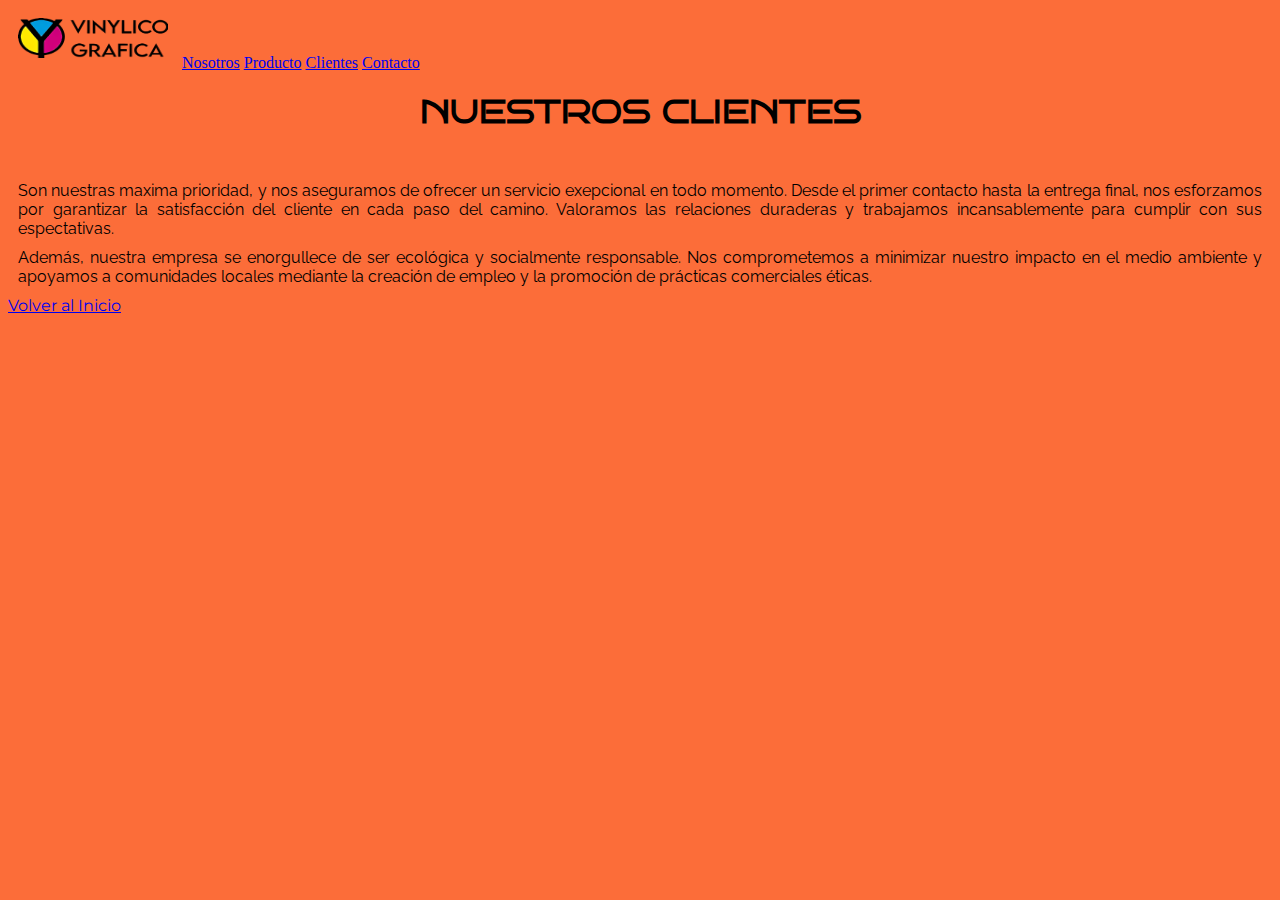
<file: trabajoPracticoFinalCaC/clientes.html>
<!DOCTYPE html>
<html lang="es">

<head>
  <meta charset="UTF-8">
  <meta http-equiv="X-UA-Compatible" content="IE=edge">
  <meta name="viewport" content="width=device-width, initial-scale=1.0">
  <title>CLIENTES</title>
  <link rel="stylesheet" href="estilos/style.css">
  <link rel="preconnect" href="https://fonts.googleapis.com">
  <link rel="preconnect" href="https://fonts.gstatic.com" crossorigin>
  <link href="https://fonts.googleapis.com/css2?family=Bruno+Ace+SC&display=swap" rel="stylesheet">
  <link href="https://fonts.googleapis.com/css2?family=Raleway:wght@600&display=swap" rel="stylesheet">
  <link rel="shortcut icon" href="imagenes/vinylico-sinfondo.ico" type="image/x-icon">
  <style>
    ul {
      list-style-type: none;
      margin: 0;
      padding: 0;
    }

    li {
      display: inline;
    }
  </style>
</head>

<body>
  <nav>
    
    <ul>
      <a href="index.html"><img src="imagenes/LOGO_Grande_Transparente.png" alt=""id="logo"></a>
      <li><a href="index.html">Nosotros</a></li>
      <li><a href="producto.html">Producto</a></li>
      <li><a href="clientes.html">Clientes</a></li>
      <li><a href="contacto.html">Contacto</a></li>
    </ul>

  </nav>
  <h1 style="font-family: Bruno Ace SC;">NUESTROS CLIENTES</h1>
  <br>
  <p style="font-family: Raleway;">
    Son nuestras maxima prioridad, y nos aseguramos de ofrecer un servicio exepcional en todo momento. Desde el primer
    contacto hasta la entrega final, nos esforzamos por garantizar la satisfacción del cliente en cada paso del camino.
    Valoramos las relaciones duraderas y trabajamos incansablemente para cumplir con sus espectativas.
  </p>

  <p style="font-family: Raleway;">
    Además, nuestra empresa se enorgullece de ser ecológica y socialmente responsable. Nos comprometemos a minimizar
    nuestro impacto en el medio ambiente y apoyamos a comunidades locales mediante la creación de empleo y la promoción
    de prácticas comerciales éticas.
  </p>



</body>
<footer>
  <a href="index.html" target="_blank">Volver al Inicio</a>
</footer>

</html>
</file>
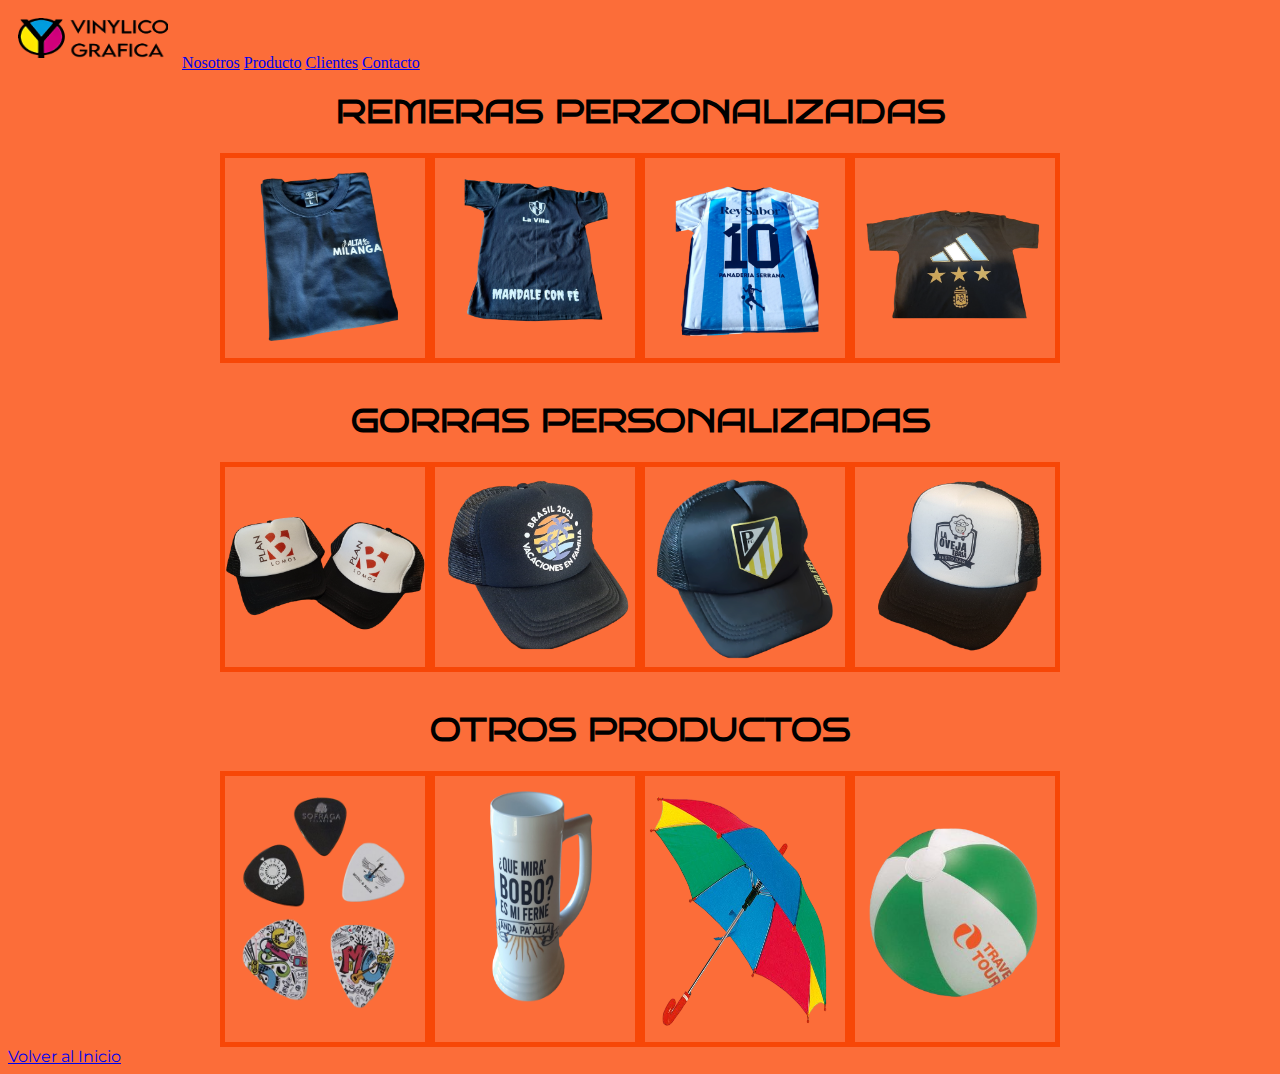
<file: trabajoPracticoFinalCaC/producto.html>
<!DOCTYPE html>
<html lang="en">

<head>
  <meta charset="UTF-8">
  <meta http-equiv="X-UA-Compatible" content="IE=edge">
  <meta name="viewport" content="width=device-width, initial-scale=1.0">
  <title>PRODUCTOS</title>
  <link rel="stylesheet" href="estilos/style.css">
  <link rel="shortcut icon" href="imagenes/vinylico-sinfondo.ico" type="image/x-icon">
  <link href="https://fonts.googleapis.com/css2?family=Bruno+Ace+SC&display=swap" rel="stylesheet">
  <style>
    ul {
      list-style-type: none;
      margin: 0;
      padding: 0;
    }

    li {
      display: inline;
    }
  </style>
</head>

<body>
  <nav>
    
    <ul>
      <a href="index.html"><img src="imagenes/LOGO_Grande_Transparente.png" alt=""id="logo"></a>

      <li><a href="index.html">Nosotros</a></li>
      <li><a href="producto.html">Producto</a></li>
      <li><a href="clientes.html">Clientes</a></li>
      <li><a href="contacto.html">Contacto</a></li>

    </ul>

  </nav>

  <h1 style="font-family: Bruno Ace SC;">REMERAS PERZONALIZADAS</h1>
  <div class="contenedor_1">

    <img src="imagenes/Remera_AltaMilanga_42x42.png" alt="">
    <img src="imagenes/Remera_LaVilla_42x42.png" alt="">
    <img src="imagenes/Remera_ReySabor_42x42.png" alt="">
    <img src="imagenes/Remera_AFA_42x42.png" alt="">

  </div>

  <br>
  <H1 style="font-family: Bruno Ace SC;">GORRAS PERSONALIZADAS</H1>
  <div class="contenedor_1">


    <img src="imagenes/Vicera_PlanB_42x42.png" alt="Ejemplo 1">
    <img src="imagenes/Vicera_Brasil_42x42.png" alt="Ejemplo 2">
    <img src="imagenes/Vicera_Fec_42x42.png" alt="Ejemplo 3">
    <img src="imagenes/Vicera_Oveja_42x42.png" alt="Ejemplo 4">

  </div>

  <br>
  <H1 style="font-family: Bruno Ace SC;">OTROS PRODUCTOS</H1>

  <div class="contenedor_1">
    <div id="carrusel">

      <img src="imagenes/puas_sin_fondo.png" id="uno" alt="Otros 1">
      <img src="imagenes/Jarra_Quemirabobo_424x42.png" id="dos" alt="Otros 2">
      <img src="imagenes/TP_paraguas-PhotoRoom.png-PhotoRoom.png" id="tres" alt="Otros 3">
      <img src="imagenes/TP_Pelota-PhotoRoom.png-PhotoRoom.png" id="cuatro" alt="Otros 4">
    </div>
  </div>

</body>
<footer>
  <a href="index.html" target="_blank">Volver al Inicio</a>
</footer>

</html>
</file>
<file: trabajoPracticoFinalCaC/estilos/style.css>
@import url('https://fonts.googleapis.com/css2?family=Montserrat&display=swap');

@media screen and (max-width: 600px) {
  .contenedor{
    display:flex;
    justify-content:flex-start;
  }
  img {
    width: 100%;
    height: auto;
    border: 5px solid rgb(247, 71, 7);
    display: flex;
  }

  nav {
    background-color: rgb(235, 126, 1);
    display: inline;
  }
 
  video {
    width: 500px;
    border: 5px solid rgb(247, 71, 7);
  }
  h1 {
    text-align: center;
    font-size: medium;
  }
  h3 {
    text-align: center;
    font-size: medium;
    font-family: 'Montserrat' ;
  }

  .contenedor_1{
    display:flex;
    justify-content:center;
    flex-wrap: wrap;
  }
  body {
    background-color: rgb(250, 225, 4);
  }
  
  p {
  font-family:'Montserrat';
  text-align: justify;
  margin: 10px;
  font-size: smaller;
  }
  #p2p {
    font-size: smaller;
    font-family:'Montserrat';
  }
  form, label {
    font-family:'Montserrat';
    margin: 10px;
    font-size: smaller;
  }
  #carrusel{
    display:flex;
    justify-content:center;
    flex-wrap: wrap;
  }
  
  #uno:hover{
    transform: scale(2, 2);
    border: 7px solid rgb(253, 192, 143);
  }
  #dos:hover{
    transform: scale(2, 2);
    border: 7px solid rgb(253, 192, 143);
    animation-name: carrusel;
  }
  #tres:hover{
    transform: scale(2, 2);
    border: 7px solid rgb(253, 192, 143);
  }
  #cuatro:hover{
    transform: scale(2, 2);
    border: 7px solid rgb(253, 192, 143);
  }
  .contacto{
    padding-top: 20px;
    padding-left: 20px;
    background-color: rgb(248, 236, 174);
    padding: 10px;
    border-radius: 10px;
  }
  #logo{
    width: 100px;
    height: 30px;
    display: inline;
    border: none;
    margin: 5px;
  }
  input {
    border-radius: 5px;
    border-width: 1px;
    height: 22px;
  }
  textarea {
    border-radius: 7px;
    border-width: 1px;
  }
  footer {
      font-family: 'Montserrat' ;
      font-size: smaller;
  }
}

  @media  screen and (min-width: 600px) and (max-width: 768px) {
    .contenedor{
      display:flex;
      justify-content:flex-start;
    }
    img {
      width: 200px;
      border: 5px solid rgb(247, 71, 7);
    }
    
    nav {
      background-color: rgb(247, 71, 7);
      display: inline;
    
    }
    video {
      width: 500px;
      border: 5px solid rgb(247, 71, 7);
    }
    h1 {
      text-align: center;
    }
    h3 {
      text-align: center;
      font-family: 'Montserrat' ;
    }
    .contenedor_1{
      display:flex;
      justify-content:center;
      flex-wrap: wrap;
    }
    body {
      background-color: rgb(248, 103, 90);
    }
    
    p {
    font-family:'Montserrat';
    text-align: justify;
    margin: 10px;
    font-size: medium;
    }
    form, label {
      font-family:'Montserrat';
      margin: 10px;
    }
    #carrusel{
      display:flex;
      justify-content:center;
      flex-wrap: wrap;
    }
    
    #uno:hover{
      transform: scale(2, 2);
      border: 7px solid rgb(253, 192, 143);
    }
    #dos:hover{
      transform: scale(2, 2);
      border: 7px solid rgb(253, 192, 143);
      animation-name: carrusel;
    }
    #tres:hover{
      transform: scale(2, 2);
      border: 7px solid rgb(253, 192, 143);
    }
    #cuatro:hover{
      transform: scale(2, 2);
      border: 7px solid rgb(253, 192, 143);
    }
    .contacto{
      padding-top: 20px;
      padding-left: 30px;
      background-color: rgb(248, 137, 137);
    padding: 10px;
    border-radius: 10px;
    }
    .iframe{
      padding-left: 30px;
    }
    #logo{
      width: 150px;
      height: 40px;
      display: inline;
      border: none;
      margin: 10px;
    }
    input {
      border-radius: 5px;
      border-width: 1px;
      height: 22px;
    }
    textarea {
      border-radius: 7px;
      border-width: 1px;
    }
    footer {
      font-family: 'Montserrat' ;}
  }


@media screen and (min-width: 768px) and (max-width: 3600px){
  .contenedor{
    display:flex;
    justify-content:flex-start;
  }
  img {
    width: 200px;
    border: 5px solid rgb(247, 71, 7);
  }
  
  nav {
    background-color: rgb(247, 71, 7);
    display:inline;
  
  }
  video {
    width: 500px;
    border: 5px solid rgb(247, 71, 7);
  }
  h1 {
    text-align: center;
  }
  h3 {
    text-align: center;
    font-family: 'Montserrat' ;
  }
  .contenedor_1{
    display:flex;
    justify-content:center;
    flex-wrap: wrap;
  }
  body {
    background-color: rgb(252, 109, 57);
  }
  
  p {
  font-family:'Montserrat';
  text-align: justify;
  margin: 10px;
  }
  form, label {
    font-family:'Montserrat';
    margin: 10px;
  }
  #carrusel{
    display:flex;
    justify-content:center;
    flex-wrap: wrap;
  }
  
  #uno:hover{
    transform: scale(2, 2);
    border: 7px solid rgb(253, 192, 143);
  }
  #dos:hover{
    transform: scale(2, 2);
    border: 7px solid rgb(253, 192, 143);
    animation-name: carrusel;
  }
  #tres:hover{
    transform: scale(2, 2);
    border: 7px solid rgb(253, 192, 143);
  }
  #cuatro:hover{
    transform: scale(2, 2);
    border: 7px solid rgb(253, 192, 143);
  }
  .form{
    display: grid;
    grid-template-columns: repeat(2, 1fr);
    grid-gap: 10px;
    grid-auto-rows: minmax(100px, auto);
    padding-top: 20px;
  }
  .contacto{
    grid-column: 1;
    grid-row: 1;
    margin-top: 10px;
    background-color: rgb(238, 173, 99);
    padding: 10px;
    border-radius: 10px;
  }
  .iframe {
    grid-column: 2 ;
    grid-row: 1;
  }
  #logo{
    width: 150px;
      height: 40px;
      display: inline;
      border: none;
      margin: 10px;
  }
  input {
    border-radius: 5px;
    border-width: 1px;
    height: 22px;
  }
  textarea {
    border-radius: 7px;
    border-width: 1px;
  }
  footer {
    font-family: 'Montserrat' ;}
}
</file>
